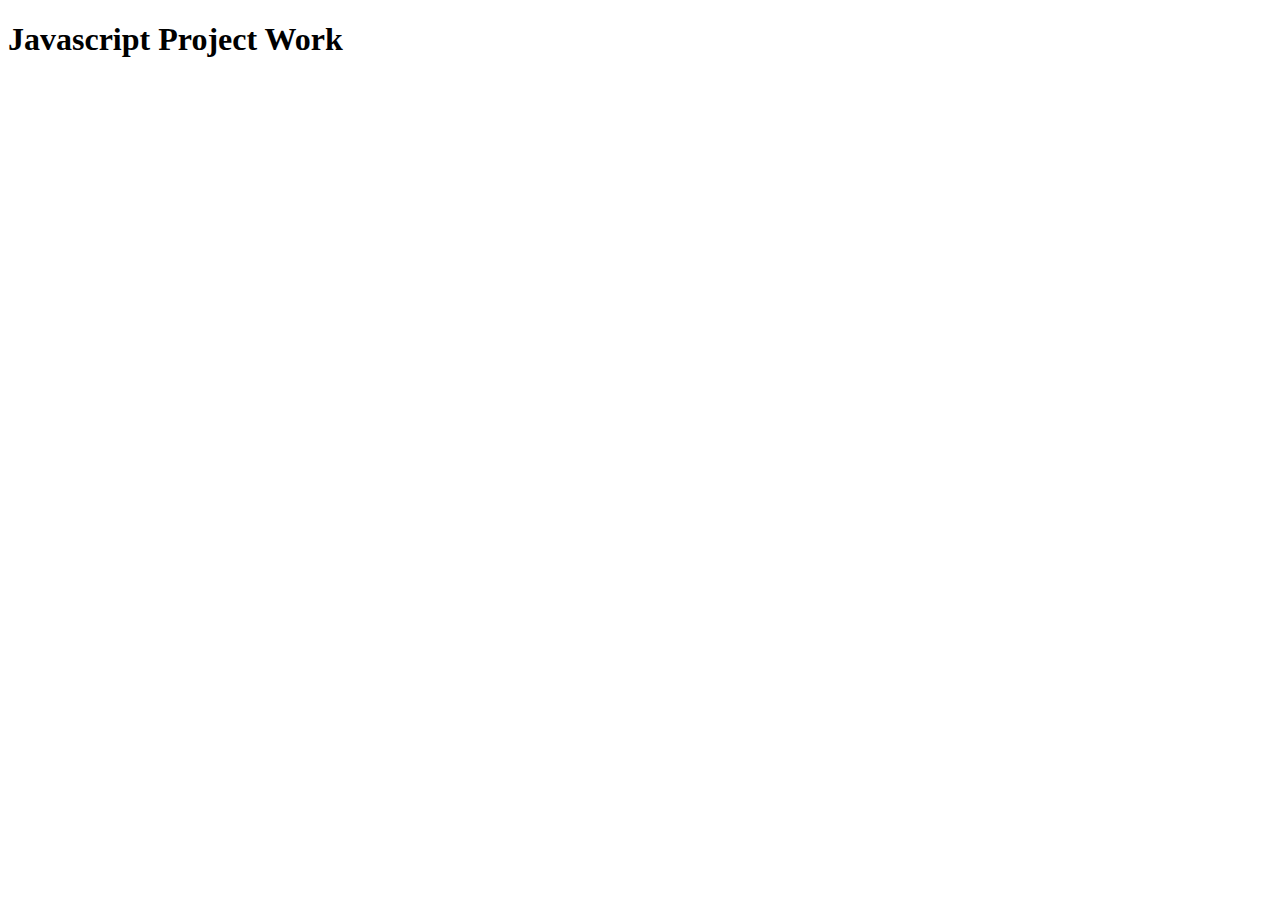
<file: project-work/index.html>
<!DOCTYPE html>
<html lang="en">
<head>
    <meta charset="UTF-8">
    <meta name="viewport" content="width=device-width, initial-scale=1.0">
    <link rel="stylesheet" href="style.css">
    <title>First Project</title>
    
</head>
<body>

    <p id="greeting"></p>
    <h1>Javascript Project Work</h1>
    <script src="main.js"></script>

</body>
</html>
</file>
<file: project-work/style.css>
/* body {
    background-color: antiquewhite;
}

h1 {
    font-size: 3rem;
    font-family: 'Courier New', Courier, monospace;
    text-align: center;
    letter-spacing: 10px;
    text-decoration: underline;
    text-shadow: 2px 3px orange;
} */
</file>
